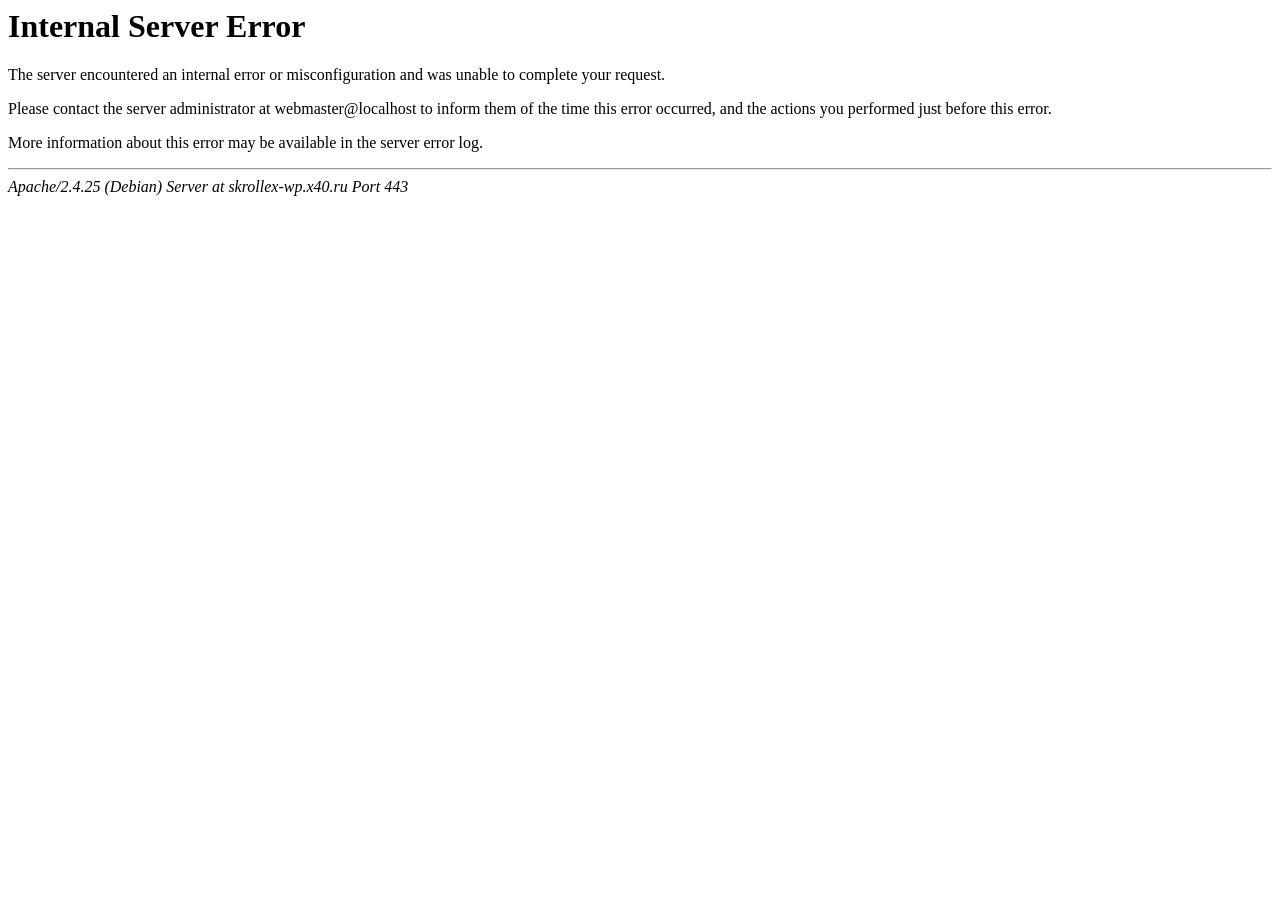
<file: public/wp-content/themes/skrollex/assets/images/pattern-dark-1.html>
<!DOCTYPE HTML PUBLIC "-//IETF//DTD HTML 2.0//EN">
<html><head>
<title>500 Internal Server Error</title>
</head><body>
<h1>Internal Server Error</h1>
<p>The server encountered an internal error or
misconfiguration and was unable to complete
your request.</p>
<p>Please contact the server administrator at 
 webmaster@localhost to inform them of the time this error occurred,
 and the actions you performed just before this error.</p>
<p>More information about this error may be available
in the server error log.</p>
<hr>
<address>Apache/2.4.25 (Debian) Server at skrollex-wp.x40.ru Port 443</address>
</body></html>
</file>
